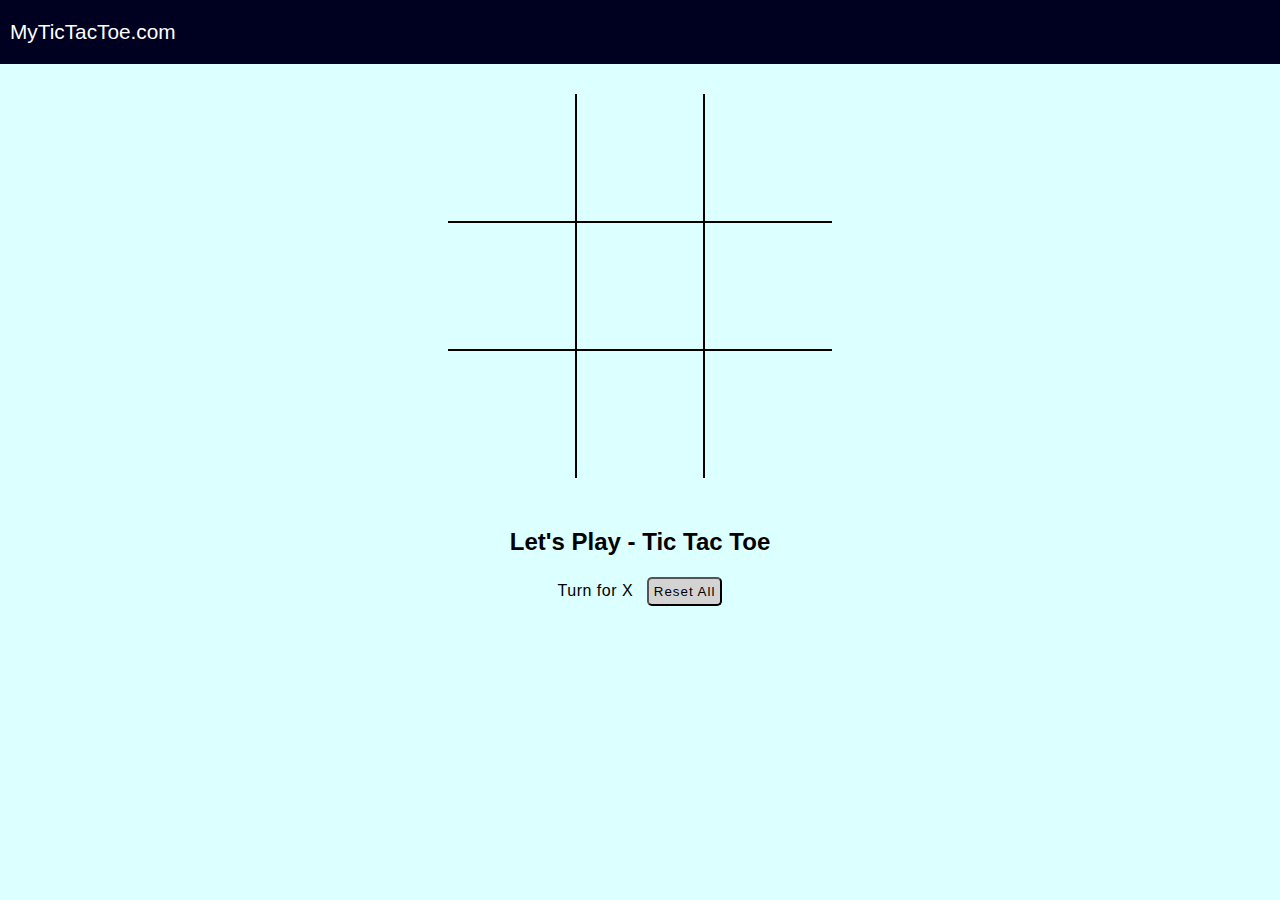
<file: Tic_Tac_Toe/index.html>
<!DOCTYPE html>
<html lang="en">

<head>
    <meta charset="UTF-8">
    <meta name="viewport" content="width=device-width, initial-scale=1.0">
    <title>Tic Tac Toe</title>
    <link rel="stylesheet" href="style.css">
</head>

<body>
    <header>
        <nav>
            <ul>
                <li><a href="#">MyTicTacToe.com</a></li>
            </ul>
        </nav>
    </header>

    <main>
        <div class="container">
            <div class="game-container">
                <div class="box border-top border-left"><span class="box-text"></span></div>
                <div class="box border-top"><span class="box-text"></span></div>
                <div class="box border-top border-right"><span class="box-text"></span></div>
                <div class="box border-left"><span class="box-text"></span></div>
                <div class="box"><span class="box-text"></span></div>
                <div class="box border-right"><span class="box-text"></span></div>
                <div class="box border-bottom border-left"><span class="box-text"></span></div>
                <div class="box border-bottom"><span class="box-text"></span></div>
                <div class="box border-bottom border-right"><span class="box-text"></span></div>
            </div>
        </div>
        <div class="game-info">
            <h2>Let's Play - Tic Tac Toe</h2>
            <div class="controls">
                <span class="info">Turn for X</span>
                <button>Reset All</button>
            </div>
        </div>
    </main>

    <script src="script.js"></script>
</body>

</html>
</file>
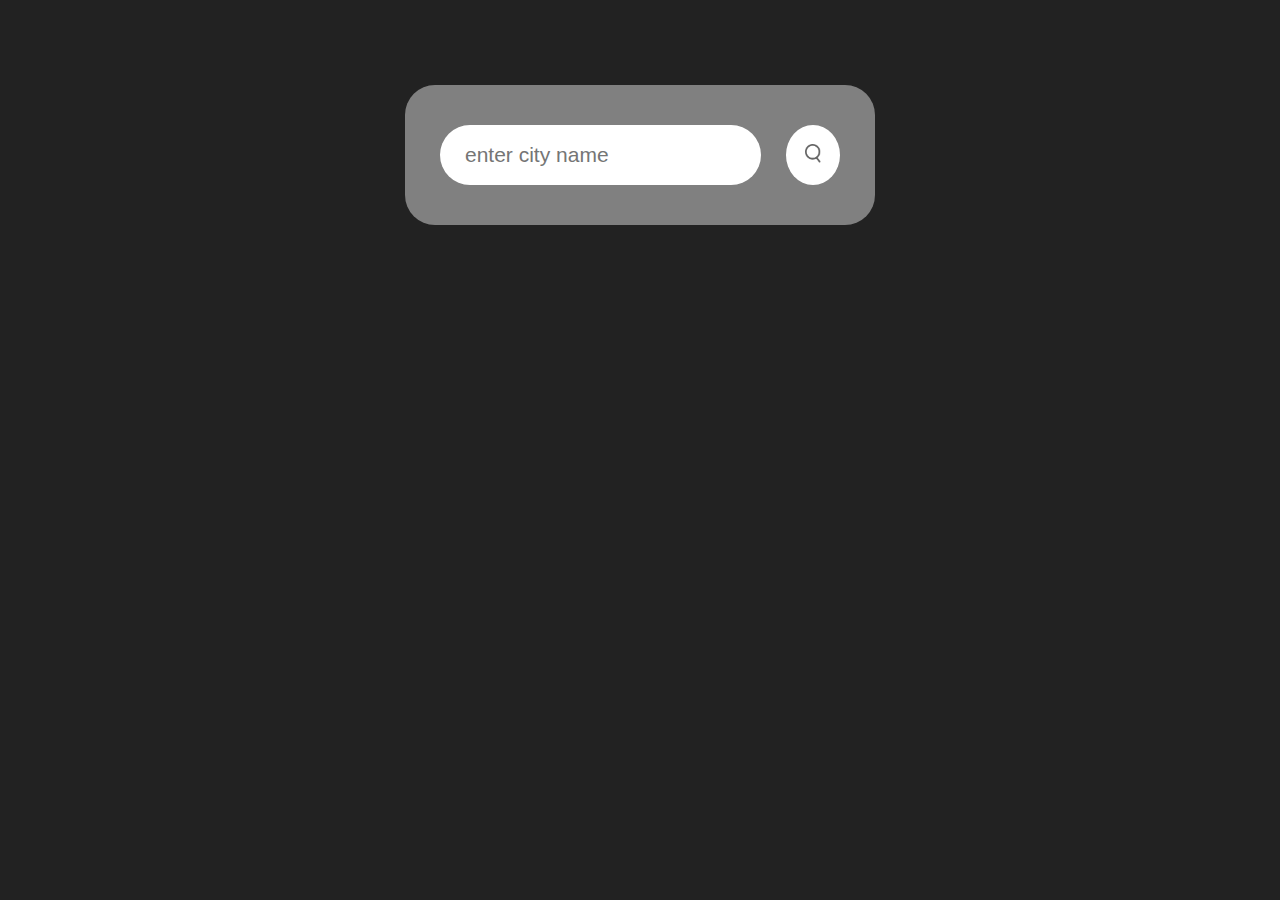
<file: Weather_App/index.html>
<!DOCTYPE html>
<html lang="en">

<head>
    <meta charset="UTF-8">
    <meta name="viewport" content="width=device-width, initial-scale=1.0">
    <title>Weather API</title>
    <link rel="stylesheet" href="style.css">
</head>

<body>

    <div class="card">
        <div class="search">
            <input type="text" placeholder="enter city name" spellcheck="false">
            <button><img src="search.png" alt="search-icon"></button>
        </div>
        <div class="error">
            <p>Invalid City Name</p>
        </div>
        <div class="weather">
            <img src="rain.png" class="weather-icon">
            <h1 class="temp">22°c</h1>
            <h2 class="city">Delhi</h2>
            <div class="details">
                <div class="col">
                    <img src="humidity.png">
                    <div>
                        <p class="humidity">50%</p>
                        <p>Humidity</p>
                    </div>
                </div>
                <div class="col">
                    <img src="wind.png">
                    <div>
                        <p class="wind">15 Km/h</p>
                        <p>Wind Speed</p>
                    </div>
                </div>
            </div>
        </div>
    </div>
    <script src="script.js"></script>
</body>

</html>
</file>
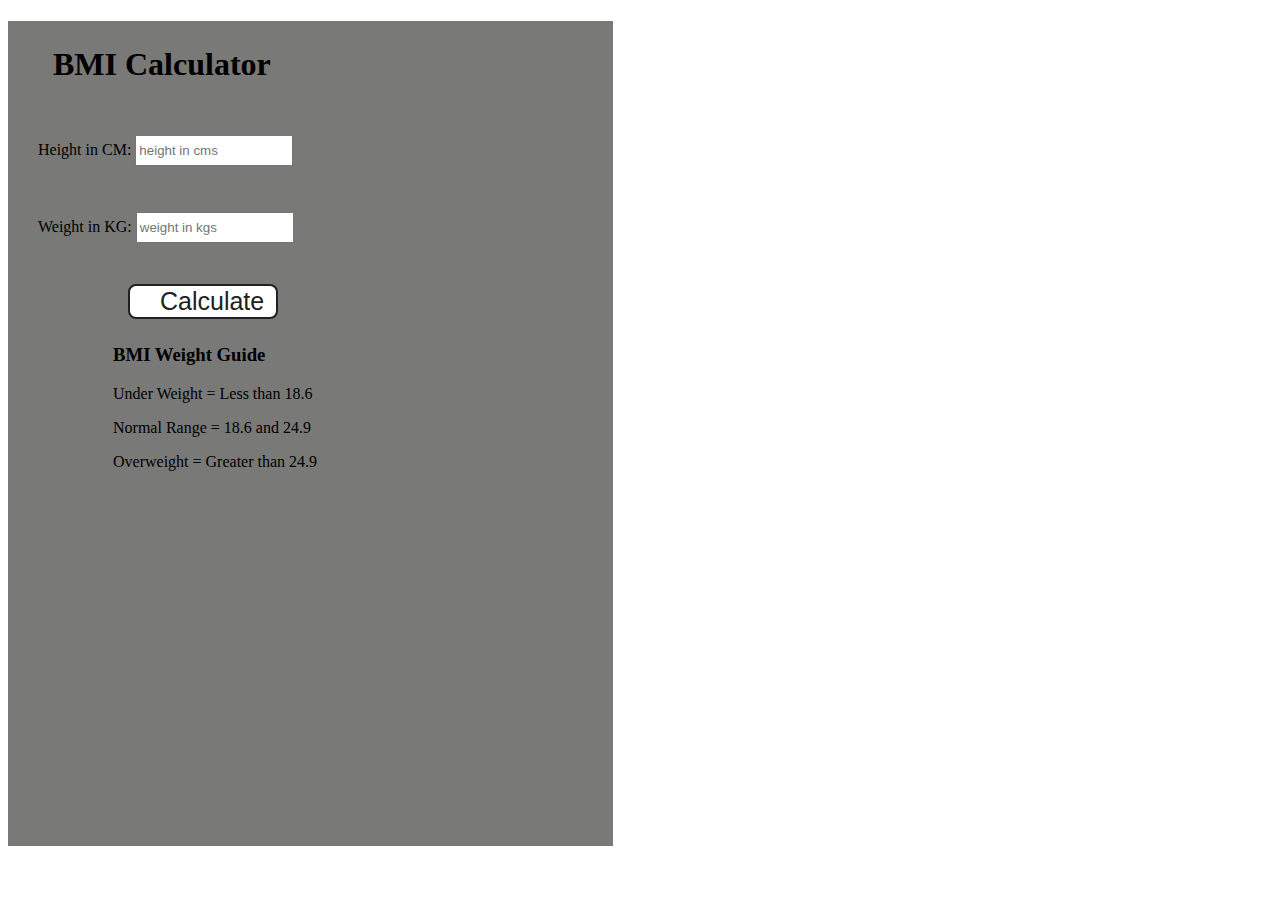
<file: bmi_calculator.html>
<!DOCTYPE html>
<html lang="en">

<head>
    <meta charset="UTF-8" />
    <meta name="viewport" content="width=device-width, initial-scale=1.0" />
    <meta http-equiv="X-UA-Compatible" content="ie=edge" />
    <title>BMI Calculator</title>
</head>
<style>
    .container {
        width: 575px;
        height: 825px;

        background-color: #797978;
        padding-left: 30px;
    }

    #height,
    #weight {
        width: 150px;
        height: 25px;
        margin-top: 30px;
    }

    #weight-guide {
        margin-left: 75px;
        margin-top: 25px;
    }

    #results {
        font-size: 30px;
        margin-left: 90px;
        margin-top: 20px;
        color: rgb(241, 241, 241);
    }

    button {
        width: 150px;
        height: 35px;
        margin-left: 90px;
        margin-top: 25px;
        background-color: #fff;
        padding: 1px 30px;
        border-radius: 8px;
        color: #212121;
        text-decoration: none;
        border: 2px solid #212121;
        font-size: 25px;
    }

    h1 {
        padding-left: 15px;
        padding-top: 25px;

    }
</style>

<body>
    <div class="container">
        <h1>BMI Calculator</h1>
        <form>
            <p><label>Height in CM: </label><input type="text" id="height" placeholder="height in cms"
                    autocomplete="off" /></p>
            <p><label>Weight in KG: </label><input type="text" id="weight" placeholder="weight in kgs"
                    autocomplete="of" /></p>
            <button>Calculate</button>
            <div id="results"></div>
            <div id="weight-guide">
                <h3>BMI Weight Guide</h3>
                <p>Under Weight = Less than 18.6</p>
                <p>Normal Range = 18.6 and 24.9</p>
                <p>Overweight = Greater than 24.9</p>
            </div>
        </form>
    </div>
</body>

<script>

    const form = document.querySelector('form')

    form.addEventListener('submit', (event) => {
        event.preventDefault();

        const height = parseInt(document.querySelector('#height').value)
        const weight = parseInt(document.querySelector('#weight').value)
        const results = document.querySelector('#results')

        if(height === '' || height < 0 || isNaN(height)){
            results.innerHTML = "Enter valid Height"
        }
        else if(weight === '' || weight < 0 || isNaN(weight)){
            results.innerHTML = "Enter valid Weight"
        }
        else{
            const bmi = (weight/ ((height*height)/10000)).toFixed(2)
            results.innerHTML = bmi
        }

    })

</script>

</html>
</file>
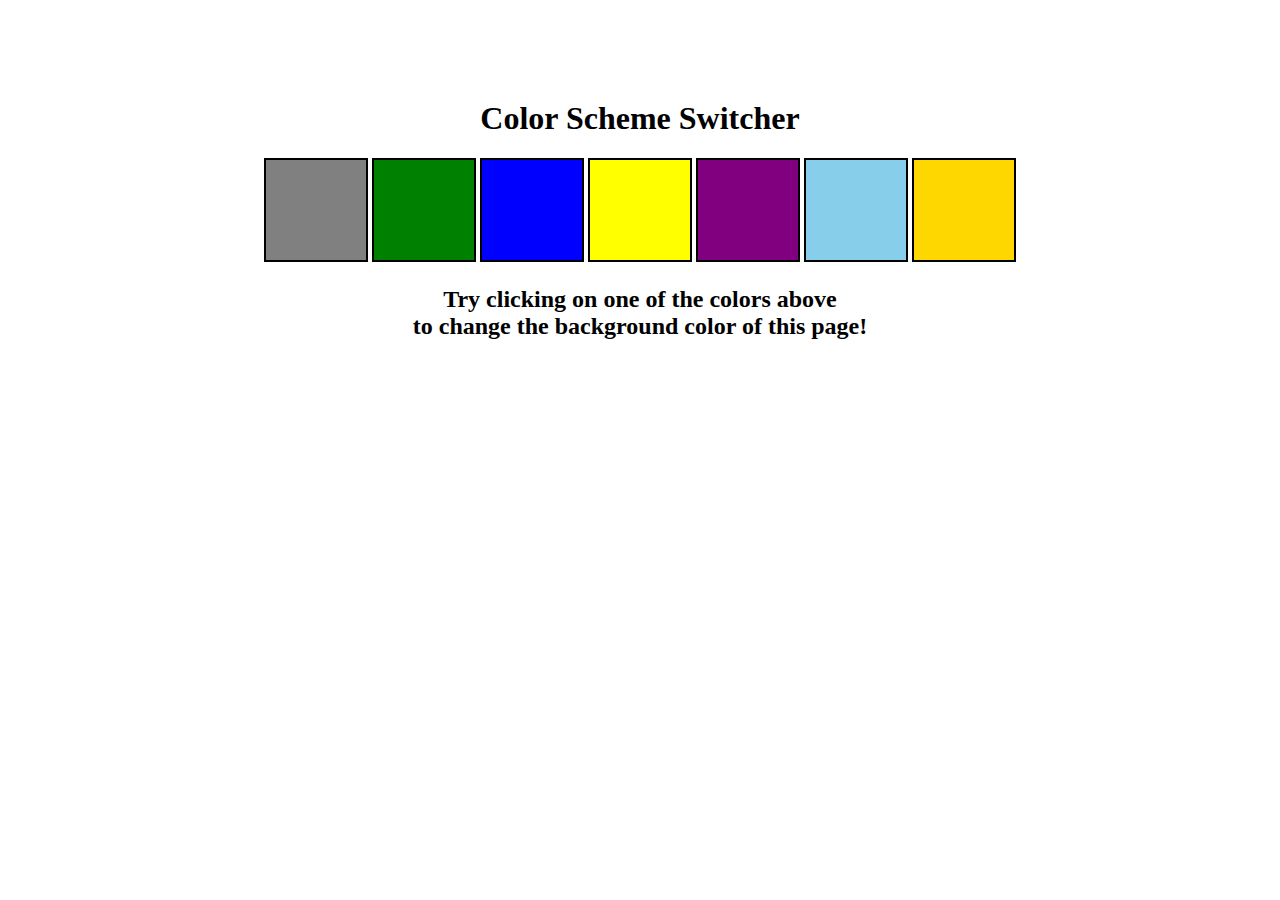
<file: changeBodyColor.html>
<!DOCTYPE html>
<html lang="en">

<head>
    <meta charset="UTF-8" />
    <meta name="viewport" content="width=device-width, initial-scale=1.0" />
    <meta http-equiv="X-UA-Compatible" content="ie=edge" />
    <title>JavaScript Background Color Switcher</title>
</head>
<style>
    html {
        margin: 0;
    }

    span {
        display: block;
    }

    .canvas {
        margin: 100px auto 100px;
        width: 80%;
        text-align: center;
    }

    .button {
        width: 100px;
        height: 100px;
        border: solid black 2px;
        display: inline-block;
    }

    #grey {
        background: grey;
    }

    #green {
        background: green;
    }

    #blue {
        background: blue;
    }

    #yellow {
        background: yellow;
    }

    #purple {
        background: purple;
    }

    #skyblue {
        background: skyblue;
    }

    #gold {
        background: gold;
    }
</style>

<body>
    <div class="canvas">
        <h1>Color Scheme Switcher</h1>
        <span class="button" id="grey"></span>
        <span class="button" id="green"></span>
        <span class="button" id="blue"></span>
        <span class="button" id="yellow"></span>
        <span class="button" id="purple"></span>
        <span class="button" id="skyblue"></span>
        <span class="button" id="gold"></span>
        <h2>
            Try clicking on one of the colors above
            <span>to change the background color of this page!</span>
        </h2>
    </div>

    <script>
        const buttons = document.querySelectorAll('.button')
        const body = document.querySelector('body')

        buttons.forEach((button) => {
            button.addEventListener('click', (event) => {
                switch (event.target.id) {
                    case 'grey':
                        body.style.background = event.target.id
                    case 'green':
                        body.style.background = event.target.id
                    case 'blue':
                        body.style.background = event.target.id
                    case 'yellow':
                        body.style.background = event.target.id
                    case 'purple':
                        body.style.background = event.target.id
                    case 'skyblue':
                        body.style.background = event.target.id
                    case 'gold':
                        body.style.background = event.target.id
                }
            })
        })

    </script>

</body>

</html>
</file>
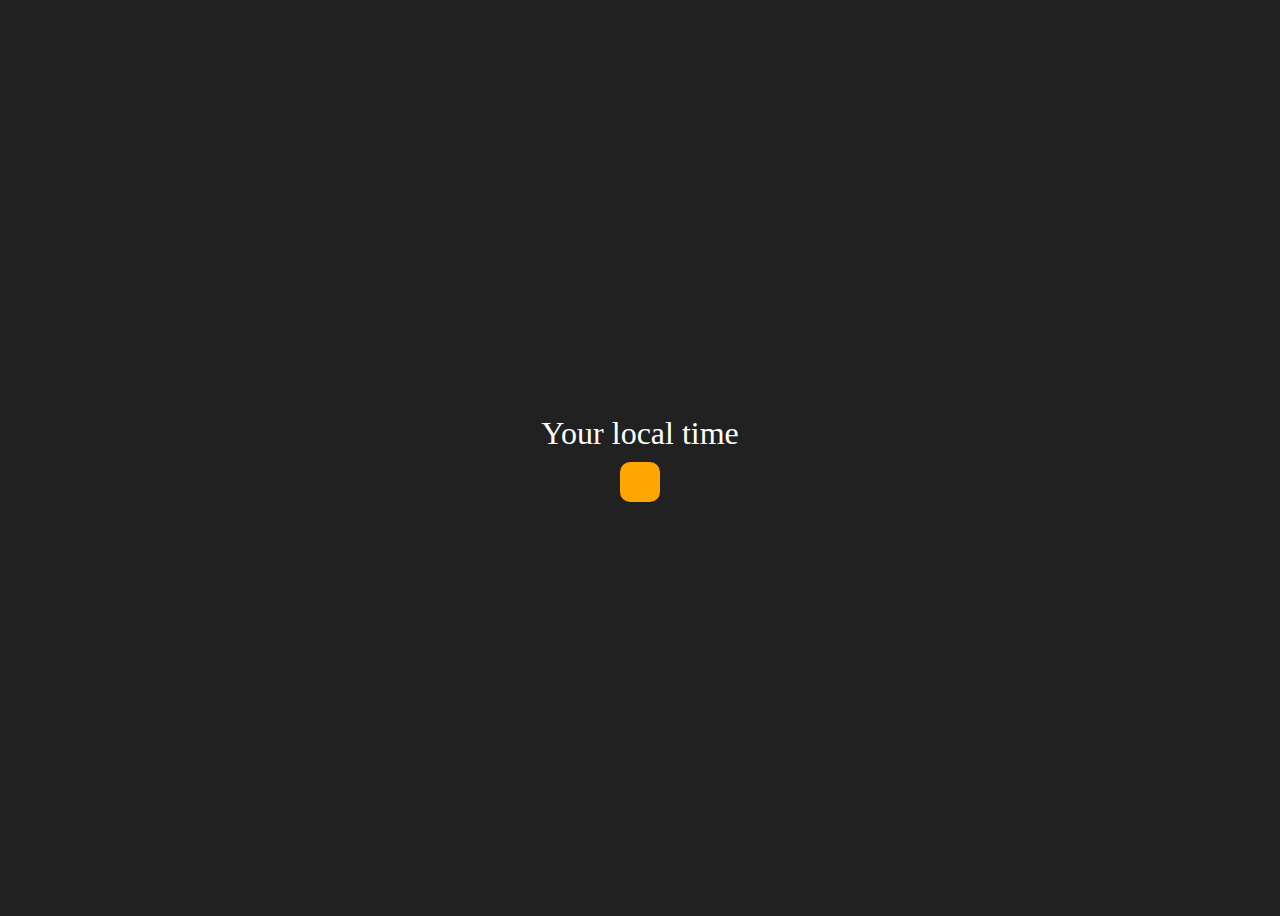
<file: digital_clock.html>
<!DOCTYPE html>
<html lang="en">

<head>
    <meta charset="UTF-8" />
    <meta name="viewport" content="width=device-width, initial-scale=1.0" />
    <meta http-equiv="X-UA-Compatible" content="ie=edge" />
    <title>Your Local Time</title>
    <style>
        body {
            background-color: #212121;
            color: #fff;
        }

        #banner span {
            font-size: 2rem;
        }

        .center {
            height: 100vh;
            display: flex;
            flex-direction: column;
            justify-content: center;
            align-items: center;
        }

        #clock {
            font-size: 40px;
            background-color: orange;
            padding: 20px;
            margin-top: 10px;
            border-radius: 10px;
        }
    </style>
</head>

<body>
    <div class="center">
        <div id="banner"><span>Your local time</span></div>
        <div id="clock"></div>
    </div>

    <script>
        const clock = document.getElementById('clock')
        setInterval(function () {
            const date = new Date()
            clock.innerHTML = date.toLocaleTimeString()
        }, 1000)
    </script>
</body>

</html>
</file>
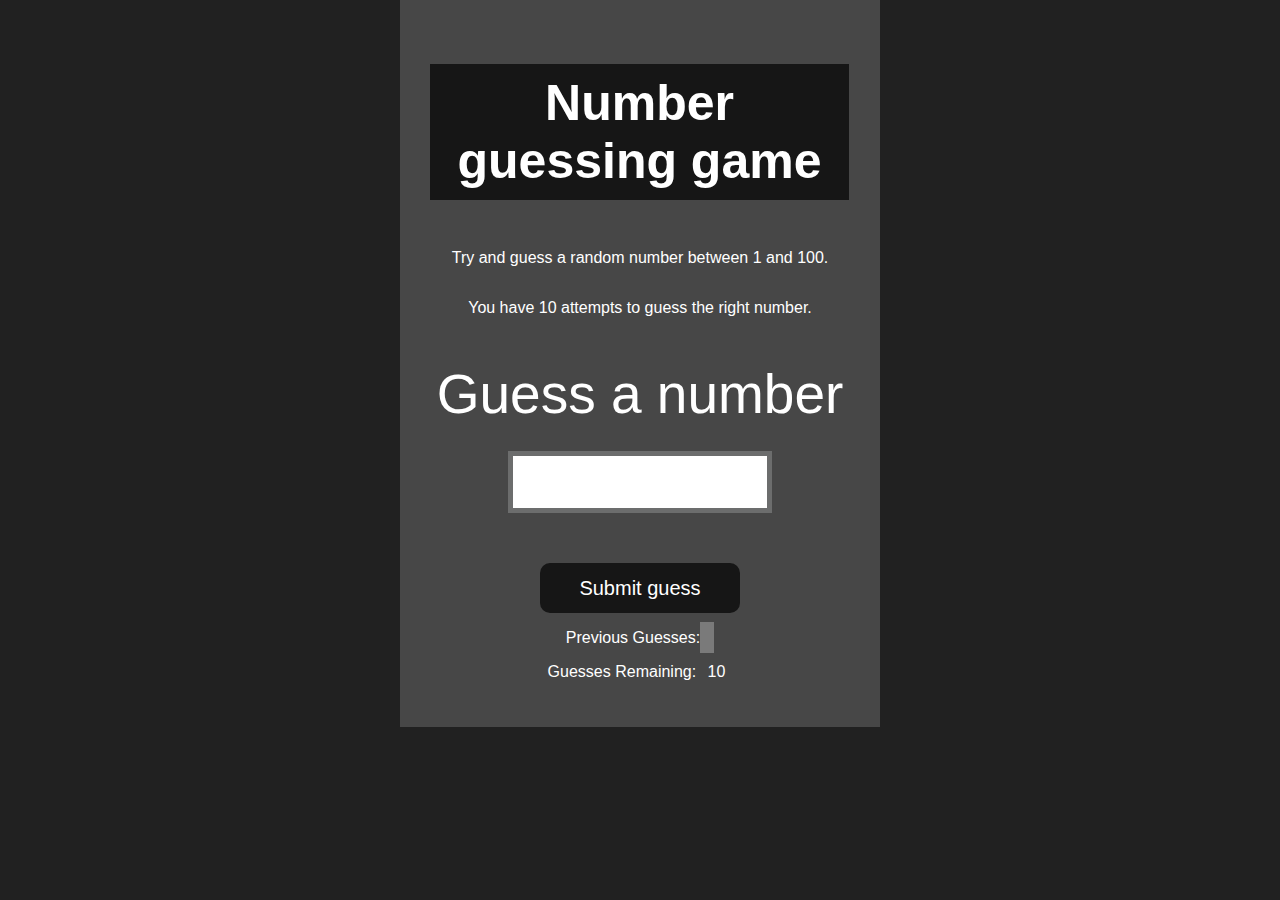
<file: guessTheNumber.html>
<!DOCTYPE html>
<html lang="en">

<head>
    <meta charset="UTF-8">
    <meta name="viewport" content="width=device-width, initial-scale=1.0">
    <meta http-equiv="X-UA-Compatible" content="ie=edge">
    <title>Number Guessing Game</title>
    <style>
        html {
            font-family: sans-serif;
        }

        body {
            width: 300px;
            max-width: 750px;
            min-width: 480px;
            margin: 0 auto;
            background-color: #212121;
        }

        .lastResult {
            color: white;
            padding: 7px;
        }

        .guesses {
            color: white;
            padding: 7px;
        }

        button {
            background-color: #141414;
            color: #fff;
            width: 250px;
            height: 50px;
            border-radius: 25px;
            font-size: 30px;
            border-style: none;
            margin-top: 30px;
            /* margin-left: 50px; */
        }

        #subt {
            background-color: #161616;
            color: #ffffff;
            width: 200px;
            height: 50px;
            border-radius: 10px;
            font-size: 20px;
            border-style: none;
            margin-top: 50px;
            /* margin-left: 75px; */
        }

        #guessField {
            color: #000;
            width: 250px;
            height: 50px;
            font-size: 30px;
            border-style: none;
            margin-top: 25px;

            /* margin-left: 50px; */
            border: 5px solid #6c6d6d;
            text-align: center;
        }

        #guess {
            font-size: 55px;
            /* margin-left: 90px; */
            margin-top: 120px;
            color: #fff;
        }

        .guesses {
            background-color: #7a7a7a;
        }

        #wrapper {
            box-sizing: border-box;
            text-align: center;
            width: fit-content;
            height: fit-content;
            background-color: #474747;
            color: #fff;
            font-size: 25px;
            padding: 30px;
            display: flex;
            flex-direction: column;
        }

        h1 {
            background-color: #161616;
            width: 95%;
            padding: 10px;
            color: #fff;
            text-align: center;
        }

        p {
            font-size: 16px;
            text-align: center;
        }
    </style>
</head>

<body style="background-color:#212121; color:#fff;">

    <div id="wrapper">
        <h1>Number guessing game</h1>
        <p>Try and guess a random number between 1 and 100.</p>
        <p>You have 10 attempts to guess the right number.</p>
        </br>
        <form class="form">
            <label2 for="guessField" id="guess">Guess a number</label>
                <input type="text" id="guessField" class="guessField" autocomplete="off">
                <input type="submit" id="subt" value="Submit guess" class="guessSubmit">
        </form>

        <div class="resultParas">
            <p>Previous Guesses: <span class="guesses"></span></p>
            <p>Guesses Remaining: <span class="lastResult">10</span></p>
            <p class="lowOrHi"></p>
        </div>
    </div>

    <script>
        let randomNumber = parseInt((Math.random() * 100 + 1))
        // console.log(randomNumber)

        const submit = document.querySelector('#subt')
        const userInput = document.querySelector('#guessField')
        const guessSlot = document.querySelector('.guesses')
        const remaining = document.querySelector('.lastResult')
        const lowOrHi = document.querySelector('.lowOrHi')
        const startOver = document.querySelector('.resultParas')

        const p = document.createElement('p')

        let previousGuess = [] // we store the values submitted by the user and show it to them, so that they do not guess the same value again
        let numGuess = 1 // to show them how many attempts they have taken

        let playGame = true // this variable actually allow us to play the game

        // step wise step code execution:

        if (playGame) {
            submit.addEventListener('click', function (event) {
                event.preventDefault() // as this is a form so we need to stop values from submitting to the server
                const guess = parseInt(userInput.value) // taking value from the user and holding it in a variable
                // console.log(guess)
                validateGuess(guess) // pass the guess value to validate to the validate function
            })
        }

        function validateGuess(guess) {
            // to check the input that is in correct format or not (number in this case)
            if (isNaN(guess)) {
                alert("Please enter a valid number")
            }
            else if (guess < 1) {
                alert("Please enter a number more than 1")
            }
            else if (guess > 100) {
                alert("Please enter a number less than 100")
            }
            else {
                previousGuess.push(guess) // if the input number matches the conditions, push it to the empty array
                if (numGuess === 10) {
                    displayGuess(guess) // display the last number he guessed
                    displayMessage(`Game over (Random number was ${randomNumber})`) // display what the number was he guessing
                    endGame() // end game so that he canot play that again
                }
                else {
                    displayGuess(guess) // display the last number he guessed
                    checkGuess(guess)
                }
            }
        }

        function checkGuess(guess) {
            // to check the value input by user after checking it from the validate guess function that it is in range
            if (guess === randomNumber) {
                displayMessage(`You guessed it right`)
                endGame()
            }
            else if (guess < randomNumber) {
                displayMessage("Number is higher")
            }
            else if (guess > randomNumber) {
                displayMessage("Number is lower")
            }
        }

        function displayGuess(guess) {
            // clean the values after input first value, update the array of guesses also wil lupdate the remaining guesses
            userInput.value = '' // empty the input field once he entered a value after starting the game
            guessSlot.innerHTML += `${guess}, ` // pushes the guessed values into the empty array
            numGuess++;
            remaining.innerHTML = `${11 - numGuess}`
        }

        function displayMessage(message) {
            // intract with DOM to display the message after check values from validateGuess and checkGuess
            lowOrHi.innerHTML = `<h2>${message}</h2>`
        }

        function endGame() {
            // to end the game
            userInput.value = ''
            userInput.setAttribute('disabled', '') // we have to add disables attribute with a key value pair, in this case it is empty becasue we do not want to display anything inside the input field after the game is over
            p.classList.add('button') // adding a button inside the empty paragraph we created at the start and add a button in it
            p.innerHTML = `<h2 id="newGame">Start New Game</h2>` // adding the text inside the paragraph
            startOver.appendChild(p) // adding the createds p inside the startOver variable we created at start
            playGame = false
            newGame()
        }

        function newGame() {
            // to start new game
            // here we reset all the variables, to start over a nrew game
            const newGameButton = document.querySelector('#newGame')
            newGameButton.addEventListener('click', function (event) {
                randomNumber = parseInt((Math.random() * 100 + 1))
                previousGuess = [] // it clears all the previous guessed values
                numGuess = 1 // reset the guesses
                guessSlot.innerHTML = '' // clear the input field
                remaining.innerHTML = `${11 - numGuess}` // reset the values of guesses
                userInput.removeAttribute('disabled') // reser the input field to enter values again
                startOver.removeChild(p) // remove the paragraph that we added (start a new game wala)
                displayMessage('')
                playGame = true // this should be last ste first clear all the variables
            })
        }
    </script>
</body>

</html>
</file>
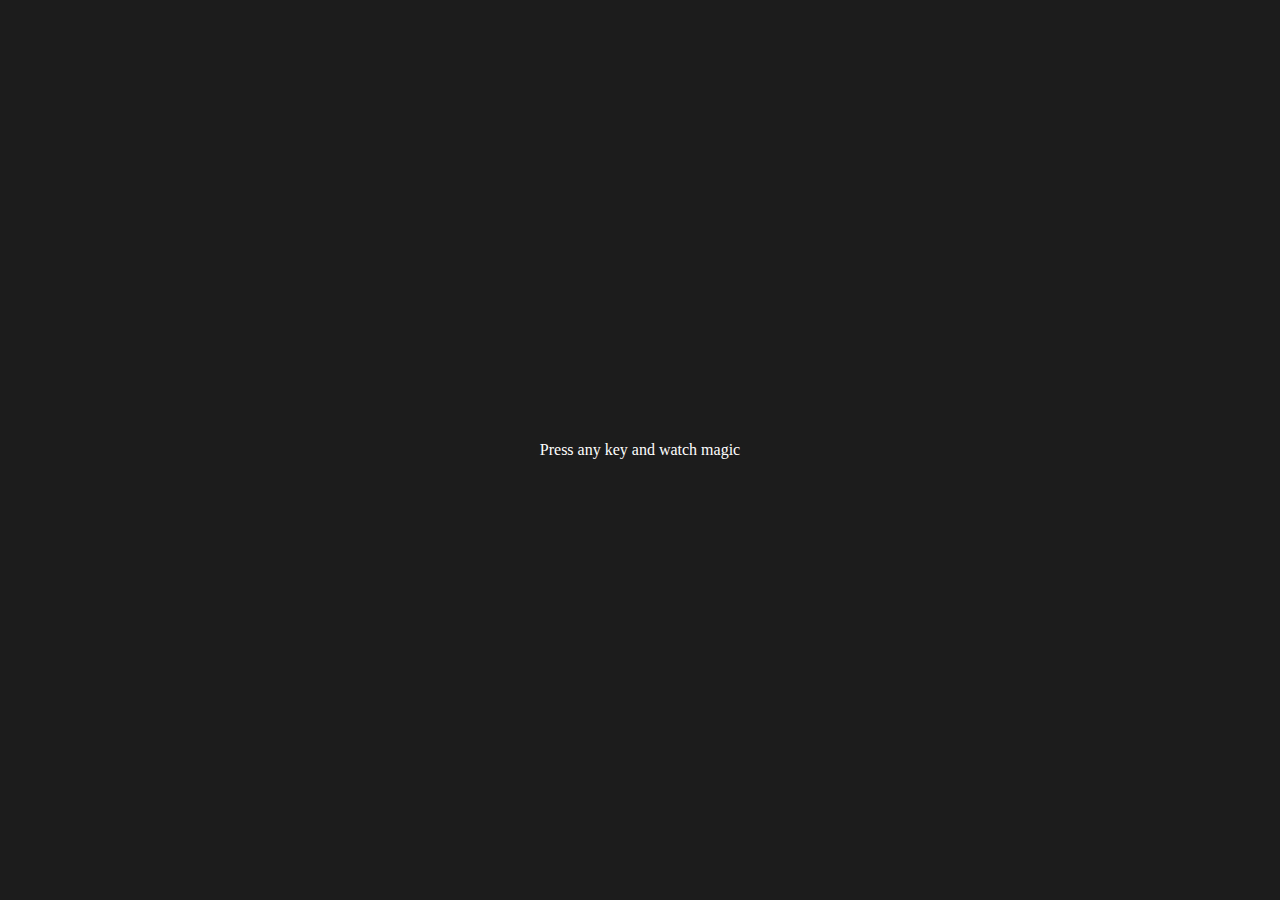
<file: keyboardCheck.html>
<!DOCTYPE html>
<html lang="en">

<head>
    <meta charset="UTF-8">
    <meta name="viewport" content="width=device-width, initial-scale=1.0">
    <title>Keyboard Check</title>
</head>

<style>
    * {
        margin: 0;
        padding: 0;
    }

    table,
    th,
    td {
        border: 1px solid #e7e7e7;
    }

    .project {
        background-color: #1c1c1c;
        color: #ffffff;
        display: flex;
        align-items: center;
        justify-content: center;
        text-align: center;
        height: 100vh;
    }

    .color {
        color: aliceblue;
        display: flex;
        flex-direction: row;
    }
</style>

<body>

    <div class="project">
        <div id="insert">
            <div class="key">Press any key and watch magic</div>
        </div>
    </div>

    <script>
        const insert = document.getElementById('insert')

        window.addEventListener('keydown', (e) => {
            insert.innerHTML = `
                <div class=color>
                    <table>
                        <tr>
                            <th>Key</th>
                            <th>KeyCode</th>
                            <th>Code</th>
                        </tr>
                        <tr>
                            <td>${e.key === ' ' ? 'Space' : e.key}</td>
                            <td>${e.keyCode}</td>
                            <td>${e.code}</td>
                        </tr>
                </table>
                </div>
            `
        })

    </script>
</body>

</html>
</file>
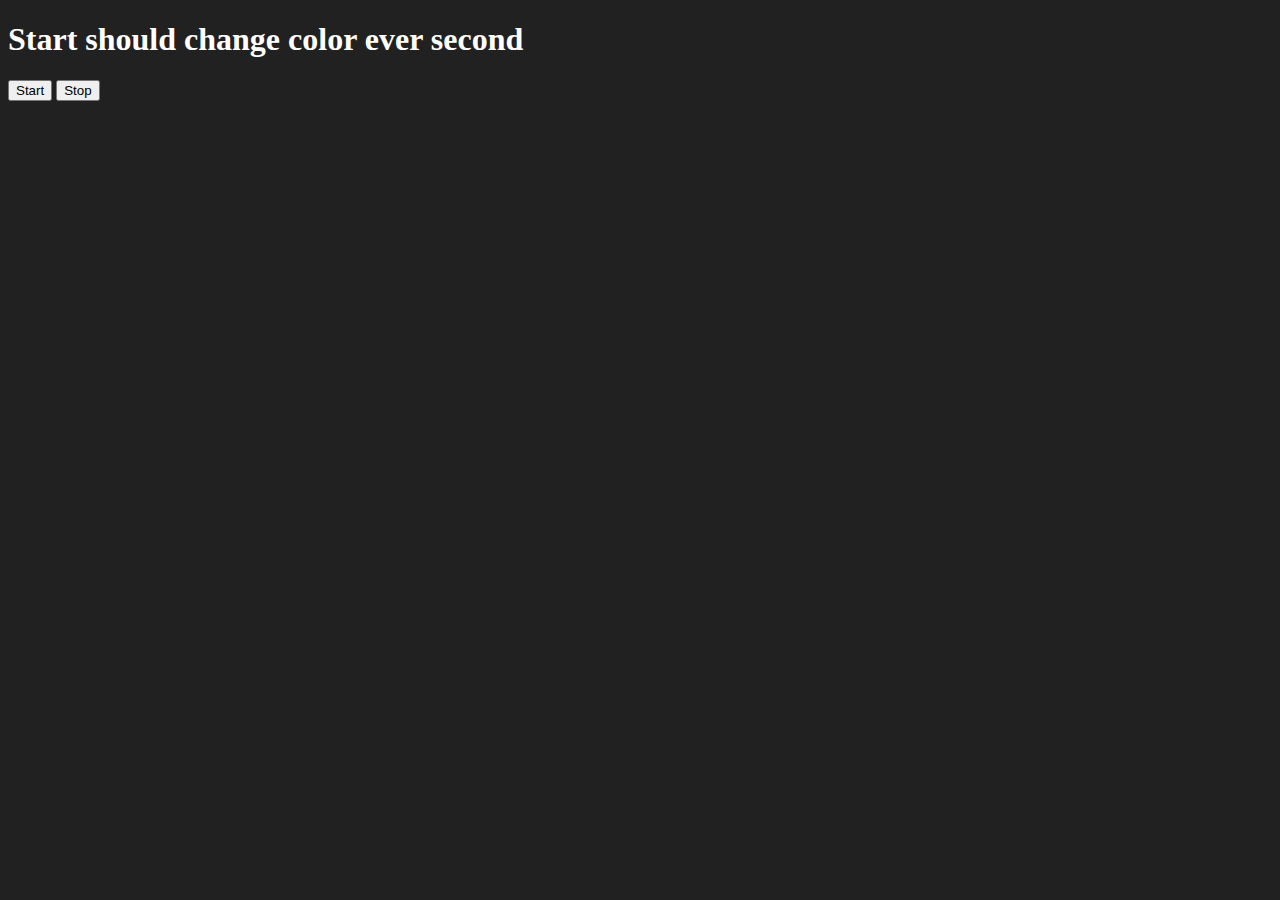
<file: unlimitedColors.html>
<!DOCTYPE html>
<html lang="en">

<head>
    <meta charset="UTF-8">
    <meta name="viewport" content="width=device-width, initial-scale=1.0">
    <title>Unlimited Colors</title>
</head>

<body style="background: #212121; color: #fff;">

    <h1>Start should change color ever second</h1>
    <button id="start">Start</button>
    <button id="stop">Stop</button>

    <script>

        // generating a random color, we will use HEX values here which ranges from 0-9 and A-F

        const randomColor = function () {
            const hex = "0123456789ABCDEF"
            let color = "#"
            for (let i = 0; i < 6; i++) {
                color += hex[Math.floor(Math.random() * 16)]
            }
            return color
        };
        console.log(randomColor());

        let intervalId;

        const startChangingColor = function () {
            function changeBgColor() {
                document.body.style.background = randomColor();
            }
            if (!intervalId) {
                intervalId = setInterval(changeBgColor, 1000)
            }
        }

        const stopChangingColor = function () {
            clearInterval(intervalId)
            intervalId = null
        }

        document.querySelector('#start').addEventListener('click', startChangingColor)

        document.querySelector('#stop').addEventListener('click', stopChangingColor)



    </script>

</body>

</html>
</file>
<file: Tic_Tac_Toe/style.css>
*{
    margin: 0;
    padding: 0;
    box-sizing: border-box;
    font-family: 'Segoe UI', Tahoma, Geneva, Verdana, sans-serif;
}

body{
    background-color: rgb(220, 256, 256);
}

header nav{
    background: rgb(0,0,33);
    padding: 20px 0px;
    display: flex;
    align-items: center;
}

header nav ul li a{
    text-decoration: none;
    color: white;
    padding: 0px 10px;
    font-size: 1.3rem;
}

.container{
    display: flex;
    justify-content: center;
}

.container .game-container{
    display: grid;
    grid-template-rows: repeat(3, 10vw);
    grid-template-columns: repeat(3, 10vw);
    margin: 1vh 2vw;
    margin: 30px 0px;
}

.container .game-container .box{
    border: 1px solid black;
    display: flex;
    align-items: center;
    justify-content: center;
}

.container .game-container .box:hover{
    background-color: rgb(190, 256, 256);
    cursor: pointer;
}

.container .game-container .box .box-text{
    font-size: 8vw;
}

.game-info{
    display: flex;
    flex-direction: column;
    align-items: center;
    padding: 20px 0px;
}

.game-info .controls{
    margin: 10px 0px;
    width: 15%;
    height: 50px;
    display: flex;
    justify-content: space-evenly;
    align-items: center;
}

.game-info .controls .info{
    letter-spacing: 0.5px;
}

.game-info .controls button{
    background: lightgray;
    border-radius: 5px;
    cursor: pointer;
    padding: 5px;
    letter-spacing: 1px;
}

.game-info .controls button:hover{
    background-color: darkgray;
    font-weight: bold;
}

.container .game-container .border-top{
    border-top: none;
}

.container .game-container .border-bottom{
    border-bottom: none;
}
.container .game-container .border-left{
    border-left: none;
}
.container .game-container .border-right{
    border-right: none;
}
</file>
<file: Weather_App/style.css>
*{
    margin: 0;
    padding: 0;
    font-family: 'Segoe UI', Tahoma, Geneva, Verdana, sans-serif;
    box-sizing: border-box;
}

body{
    background: #222;
}

.card{
    width: 90%;
    max-width: 470px;
    background: gray;
    color:white;
    margin: 85px auto;
    border-radius: 30px;
    padding: 40px 35px;
    text-align: center;
}

.search{
    width: 100%;
    display: flex;
    align-items: center;
    justify-content: space-between;
}

.search input{
    border: 0;
    outline: 0;
    background: white;
    color: gray;
    padding: 10px 25px;
    height: 60px;   
    border-radius: 30px;
    flex: 1;
    margin-right: 25px;
    font-size: 21px;
}

.search button{
    border: 0;
    outline: 0;
    background: white;
    border-radius: 50%;
    width: 60px;
    height: 60px;
    cursor: pointer;
}

.search button img{
    width: 16px;
}

.details{
    display: flex;
    justify-content: space-between;
    align-items: center;
    padding: 0px 20px;
    margin-top: 50px;
}

.weather h1{
    font-size: 50px;
    font-weight: 500;
}

.weather h2{
    font-size: 65px;
    margin-top: -10px;
    font-weight: 600;
}

.col{
    display: flex;
    align-items: center;
    text-align: left;
}

.col img{
    width: 40px;
    margin-right: 10px;
}

.humidity, .wind{
    font-size: 28px;
    margin-top: -6px;
}

.weather {
    display: none;
}

.error{
    text-align: left;
    margin-left: 10px;
    font-size: 14px;
    margin-top: 10px;
    font-weight: 500;
    text-shadow: none;
    display: none;
}
</file>
